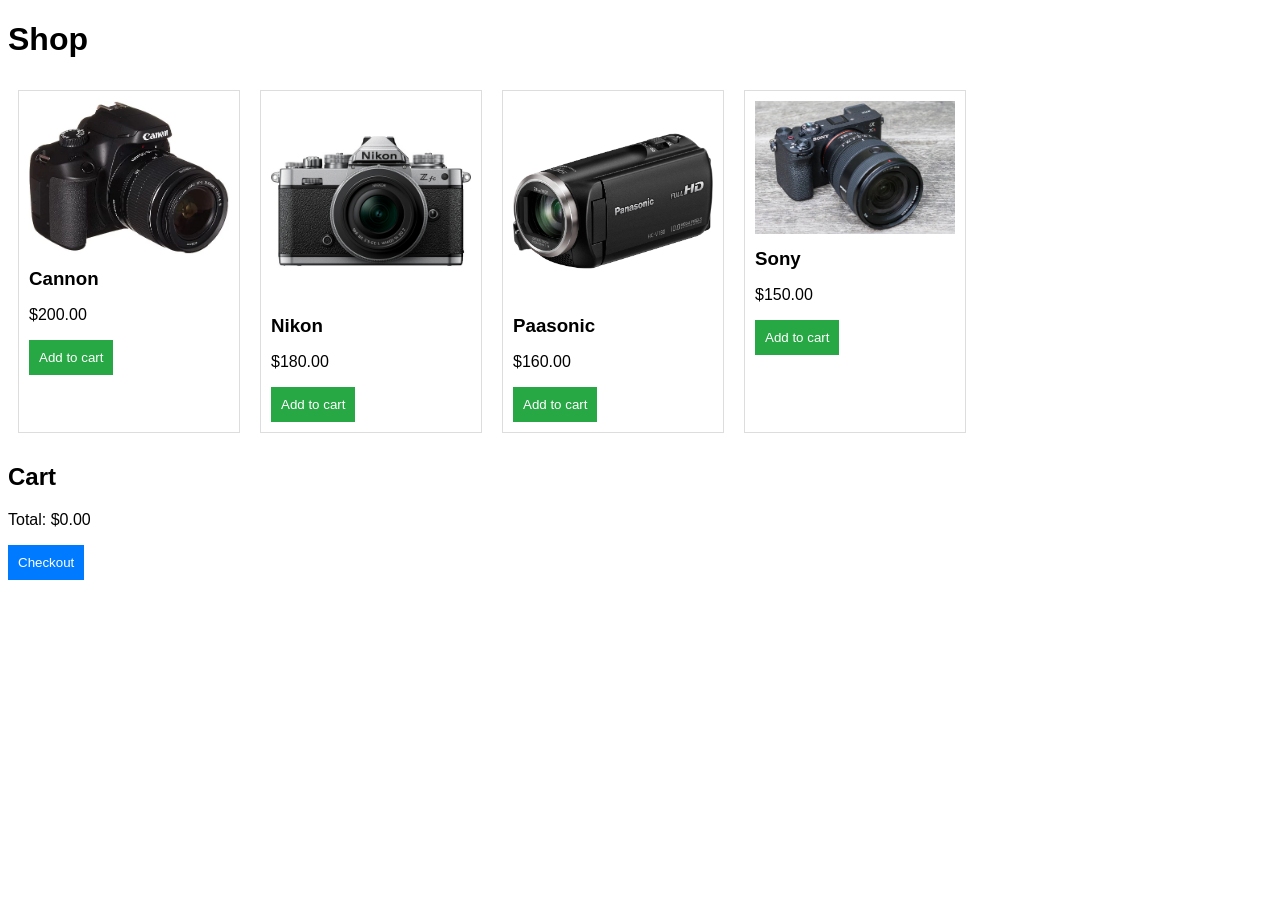
<file: index.html>
<!DOCTYPE html>
<html lang="en">
<head>
    <meta charset="UTF-8">
    <meta name="viewport" content="width=device-width, initial-scale=1.0">
    <title>Shop Page</title>
    <link rel="stylesheet" href="style.css">
</head>
<body>
    <h1>Shop</h1>
    <div id="product-list">
        <!-- Product items will be dynamically inserted here -->
    </div>
    <div id="cart">
        <h2>Cart</h2>
        <ul id="cart-items"></ul>
        <p id="cart-total">Total: $0.00</p>
       <a href="check.html"><button id="checkout-btn" disabled>Checkout</button></a> 
    </div>
    <script src="script.js"></script>
</body>
</html>
</file>
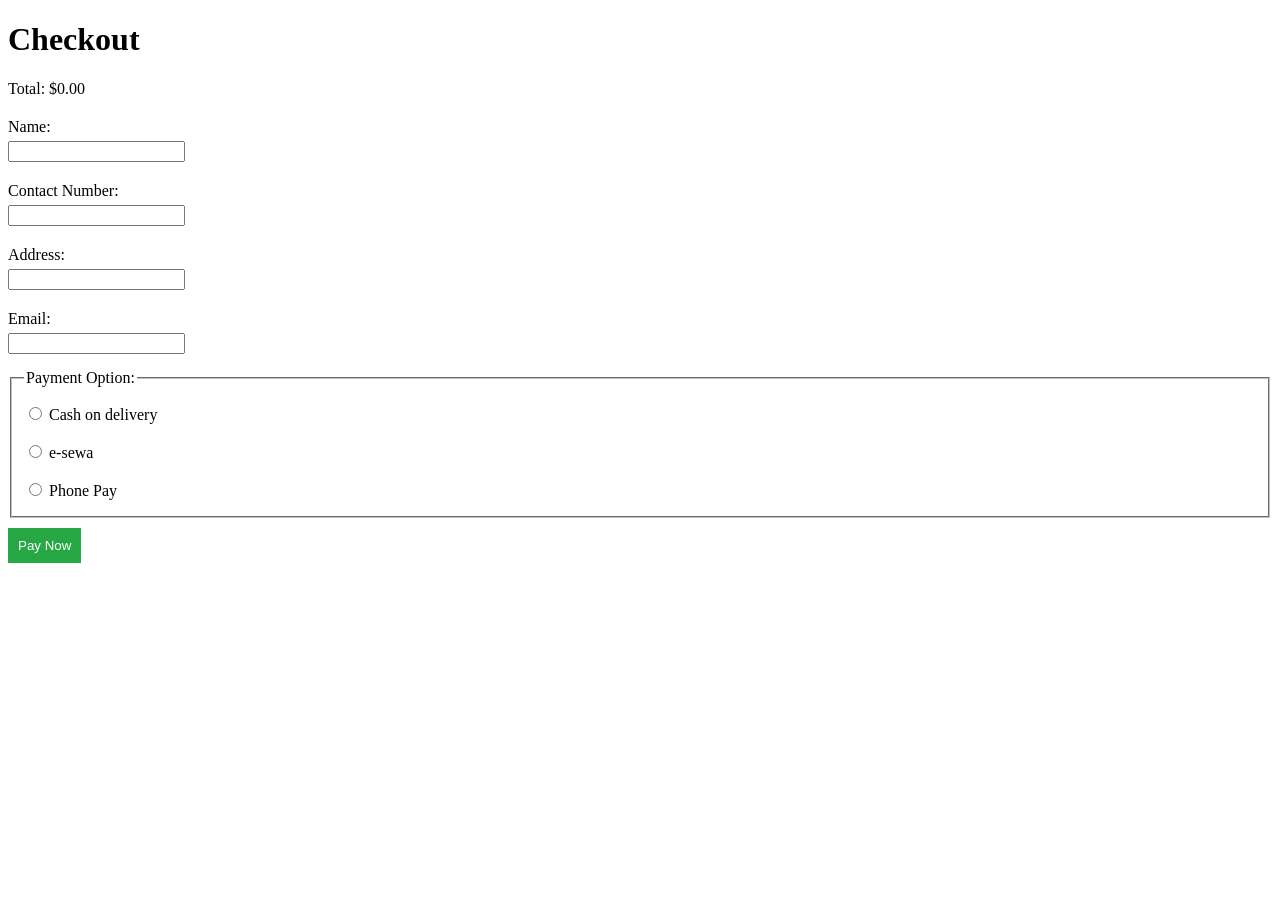
<file: check.html>
<!DOCTYPE html>
<html lang="en">
<head>
    <meta charset="UTF-8">
    <meta name="viewport" content="width=device-width, initial-scale=1.0">
    <title>Checkout Page</title>
    <link rel="stylesheet" href="check.css">
</head>
<body>
    <h1>Checkout</h1>
    <p id="cart-total-checkout">Total: $0.00</p>
    <form id="checkout-form">
        <label for="name">Name:</label>
        <input type="text" id="name" name="name">
        <div id="name-error" class="error-message"></div>
        
        <label for="contact">Contact Number:</label>
        <input type="text" id="contact" name="contact">
        <div id="contact-error" class="error-message"></div>
        
        <label for="address">Address:</label>
        <input type="text" id="address" name="address">
        <div id="address-error" class="error-message"></div>
        
        <label for="email">Email:</label>
        <input type="email" id="email" name="email">
        <div id="email-error" class="error-message"></div>
        
        <fieldset>
            <legend>Payment Option:</legend>
            <label><input type="radio" name="payment" value="Cash on delivery"> Cash on delivery</label>
            <label><input type="radio" name="payment" value="e-sewa"> e-sewa</label>
            <label><input type="radio" name="payment" value="Phone Pay"> Phone Pay</label>
        </fieldset>
        
        <button type="submit">Pay Now</button>
    </form>
    <script src="check.js"></script>
</body>
</html>
</file>
<file: style.css>
body {
    font-family: Arial, sans-serif;
}

#product-list {
    display: flex;
    flex-wrap: wrap;
}

.product {
    border: 1px solid #ddd;
    padding: 10px;
    margin: 10px;
    width: 200px;
}

.product img {
    width: 100%;
    height: auto;
}

.product h3 {
    margin: 10px 0;
}

.product button {
    background-color: #28a745;
    color: white;
    border: none;
    padding: 10px;
    cursor: pointer;
}

#cart {
    margin-top: 20px;
}

#cart-items li {
    margin-bottom: 10px;
}

#checkout-btn {
    background-color: #007bff;
    color: white;
    border: none;
    padding: 10px;
    cursor: pointer;
}
</file>
<file: check.css>
.error-message {
    color: red;
    font-size: 0.9em;
}

form {
    margin-top: 20px;
}

form label {
    display: block;
    margin-top: 10px;
}

form input, form fieldset {
    margin-top: 5px;
    margin-bottom: 10px;
}

form button {
    background-color: #28a745;
    color: white;
    border: none;
    padding: 10px;
    cursor: pointer;
}
</file>
